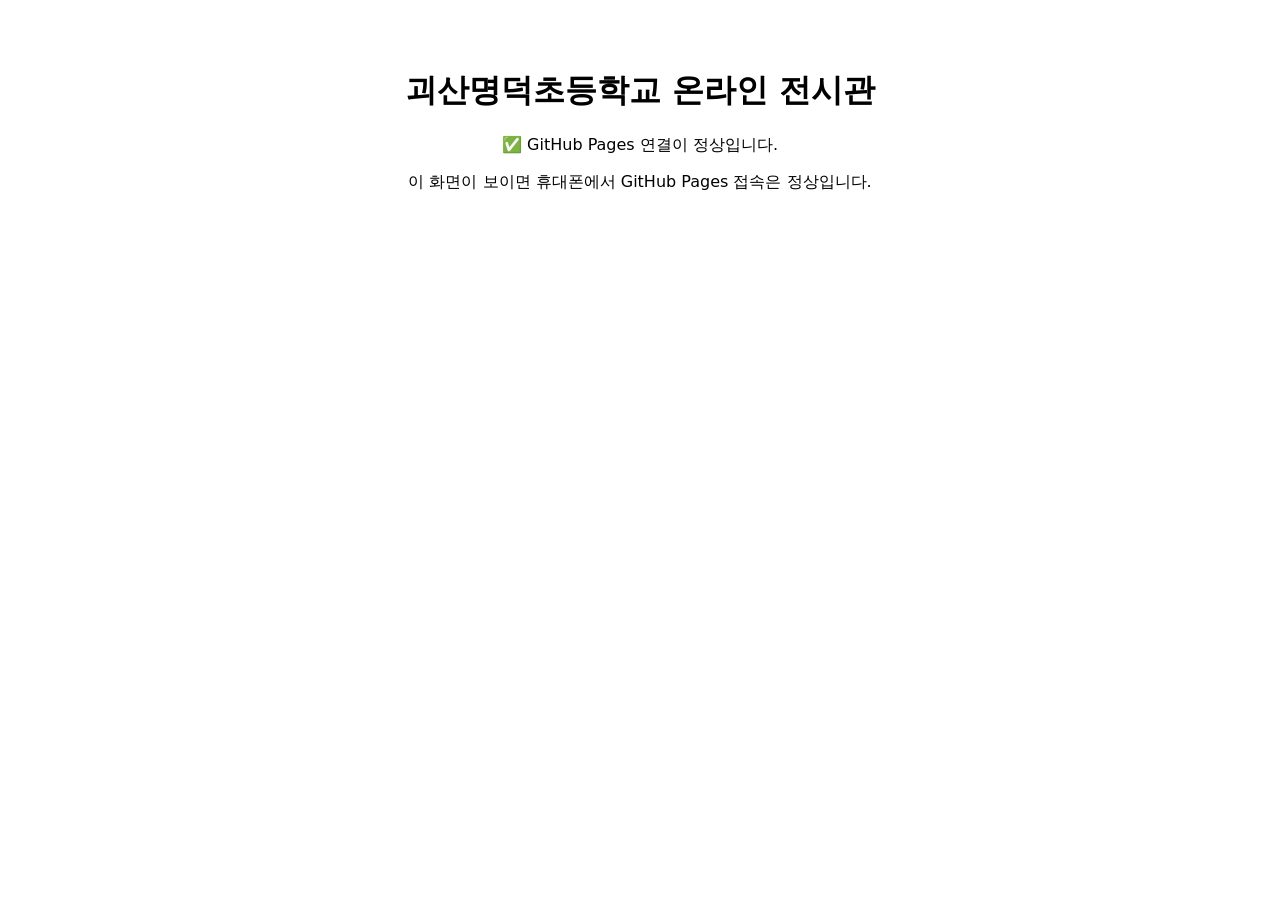
<file: health.html>
<!doctype html><html lang="ko"><head><meta charset="utf-8"><meta name="viewport" content="width=device-width,initial-scale=1"><title>연결 확인</title></head><body style="font-family:system-ui,sans-serif;padding:40px;text-align:center"><h1>괴산명덕초등학교 온라인 전시관</h1><p>✅ GitHub Pages 연결이 정상입니다.</p><p>이 화면이 보이면 휴대폰에서 GitHub Pages 접속은 정상입니다.</p></body></html>
</file>
